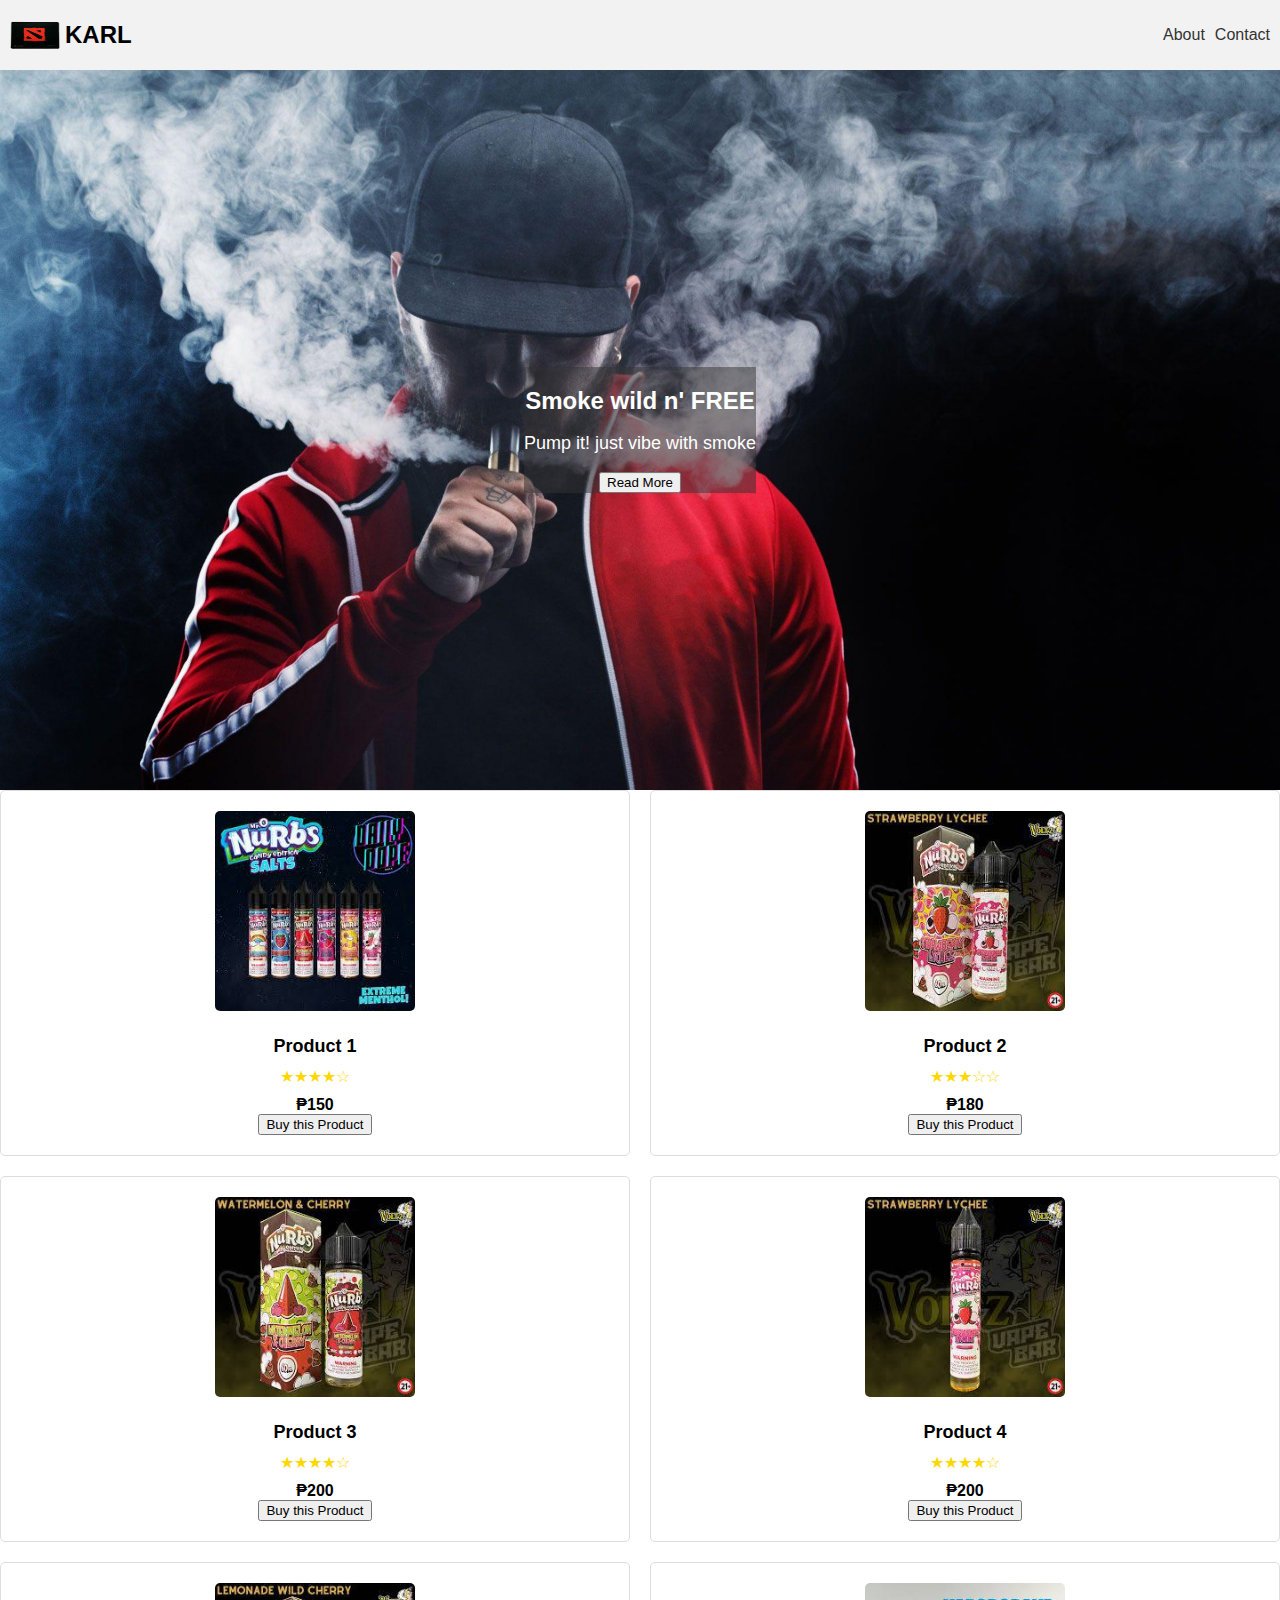
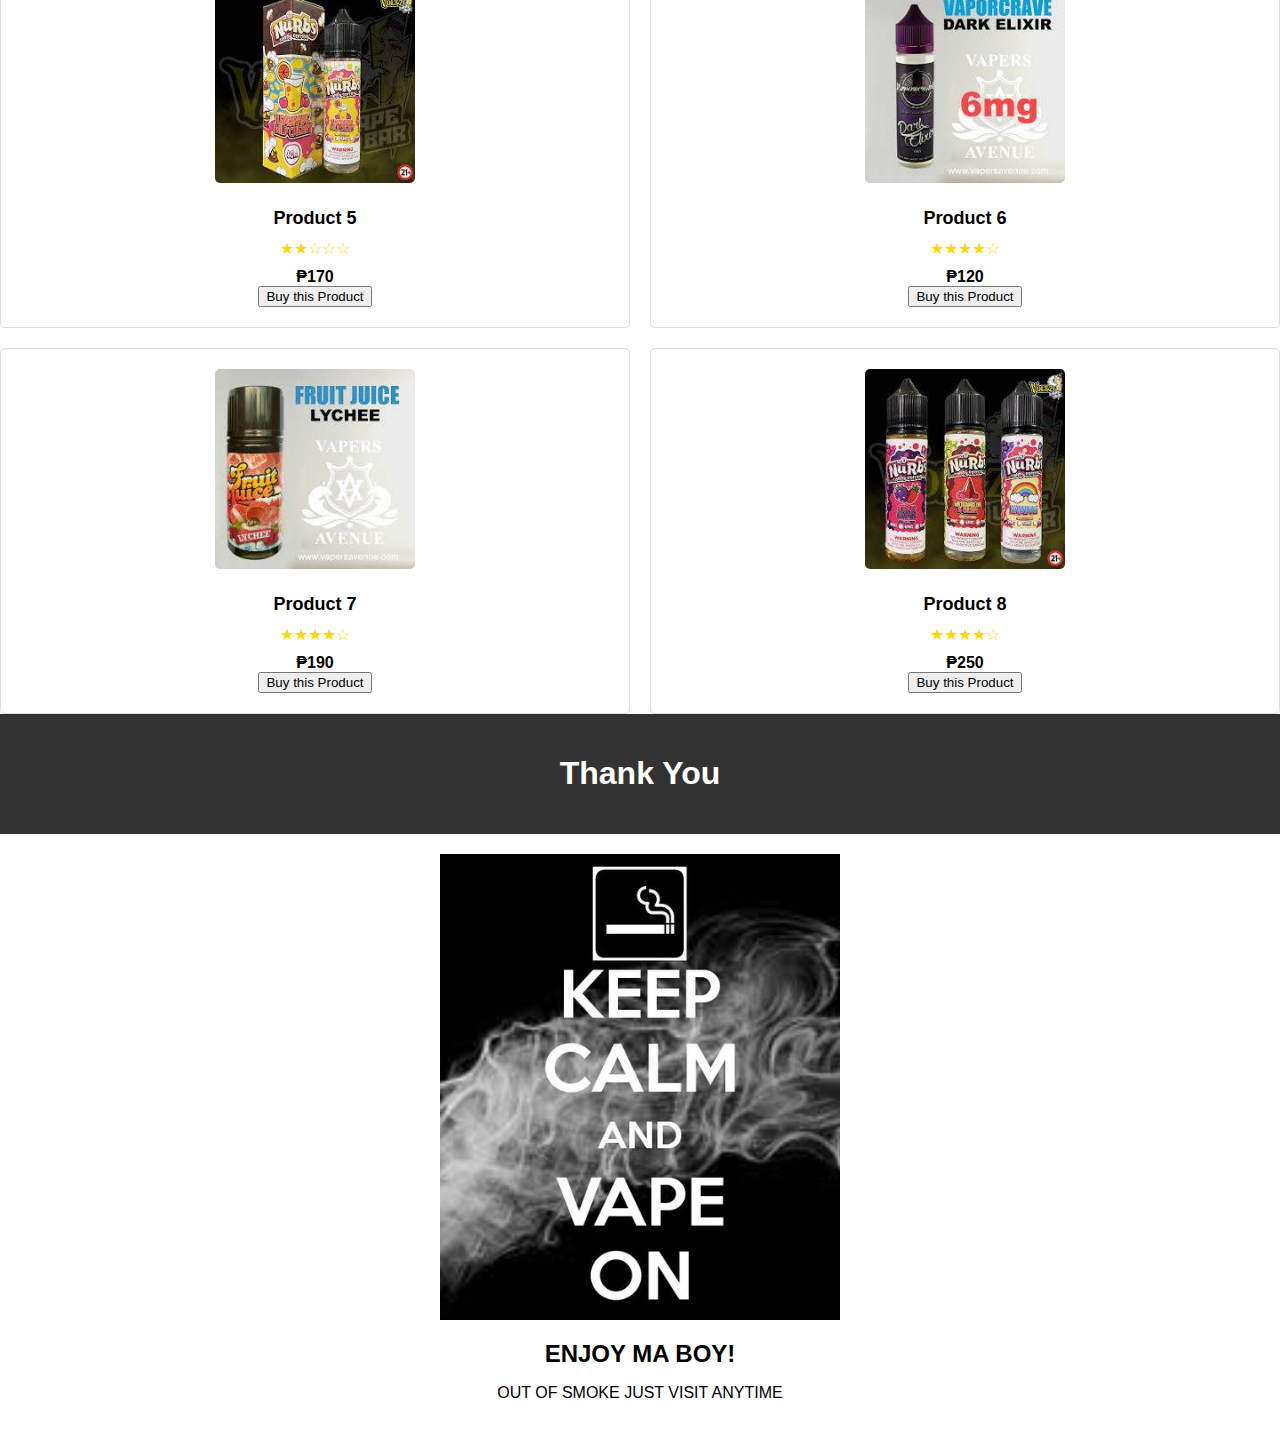
<file: index.html>
<html>
<head>
  <title>Activity 4</title>
  <link rel="stylesheet" href="style.css">
  <link rel="shortcut icon" href="image/logo.png">
</head>
<body>
  <nav class="navbar">
    <div class="logo">
      <img src="image/logo.png" alt="Icon">
      KARL
    </div>
    <div class="nav-links">
      <a href="about.html">About</a>
      <a href="contact.html">Contact</a>
    </div>
  </nav>
  <!--End of Navigation-->
  <div class="image-container">
    <img src="image/bg.jpg" alt="Your Image">
    <div class="image-content">
      <h2>Smoke wild n' FREE</h2>
      <p>Pump it! just vibe with smoke</p>
      <button>Read More</button>
    </div>
  </div>
  <!--ANOTHER LAYOUT-->
  <div class="card-container">
    <div class="card">
      <img src="image/image1.jpg" alt="Image 1">
      <h2 class="card-title">Product 1</h2>
      <div class="card-rate">
        ★★★★☆
      </div>
      <div class="card-price">₱150</div>
      <a href="item/item1.html"><button>Buy this Product</button></a>
    </div>

    <div class="card">
      <img src="image/image2.jpg" alt="Image 2">
      <h2 class="card-title">Product 2</h2>
      <div class="card-rate">
        ★★★☆☆
      </div>
      <div class="card-price">₱180</div>
      <a href="item/item2.html"><button>Buy this Product</button></a>
    </div>
    <div class="card">
      <img src="image/image3.jpg" alt="Image 3">
      <h2 class="card-title">Product 3</h2>
      <div class="card-rate">
        ★★★★☆
      </div>
      <div class="card-price">₱200</div>
      <a href="item/item3.html"><button>Buy this Product</button></a>
    </div>
    <div class="card">
      <img src="image/image4.jpg" alt="Image 4">
      <h2 class="card-title">Product 4</h2>
      <div class="card-rate">
        ★★★★☆
      </div>
      <div class="card-price">₱200</div>
      <a href="item/item4.html"><button>Buy this Product</button></a>
    </div>
    <div class="card">
      <img src="image/image5.jpg" alt="Image 5">
      <h2 class="card-title">Product 5</h2>
      <div class="card-rate">
        ★★☆☆☆
      </div>
      <div class="card-price">₱170</div>
      <a href="item/item5.html"><button>Buy this Product</button></a>
    </div>
    <div class="card">
      <img src="image/image6.jpg" alt="Image 6">
      <h2 class="card-title">Product 6</h2>
      <div class="card-rate">
        ★★★★☆
      </div>
      <div class="card-price">₱120</div>
      <a href="item/item6.html"><button>Buy this Product</button></a>
    </div>
    <div class="card">
        <img src="image/image7.jpg" alt="Image 7">
        <h2 class="card-title">Product 7</h2>
        <div class="card-rate">
          ★★★★☆
        </div>
        <div class="card-price">₱190</div>
        <a href="item/item7.html"><button>Buy this Product</button></a>
      </div>
      <div class="card">
        <img src="image/image8.jpg" alt="Image 8">
        <h2 class="card-title">Product 8</h2>
        <div class="card-rate">
          ★★★★☆
        </div>
        <div class="card-price">₱250</div>
        <a href="item/item8.html"><button>Buy this Product</button></a>
      </div>
  </div>
    <!--Final Layout-->
    <div class="header">
      <h1>Thank You</h1>
    </div>
    <div class="container">
      <div class="thankyou-section">
        <img src="image/ty.jpg" alt="Thank You Image">
        <h2>ENJOY MA BOY!</h2>
       <p>OUT OF SMOKE JUST VISIT ANYTIME</p>
      </div>
    </div>
</body>
</html>
</file>
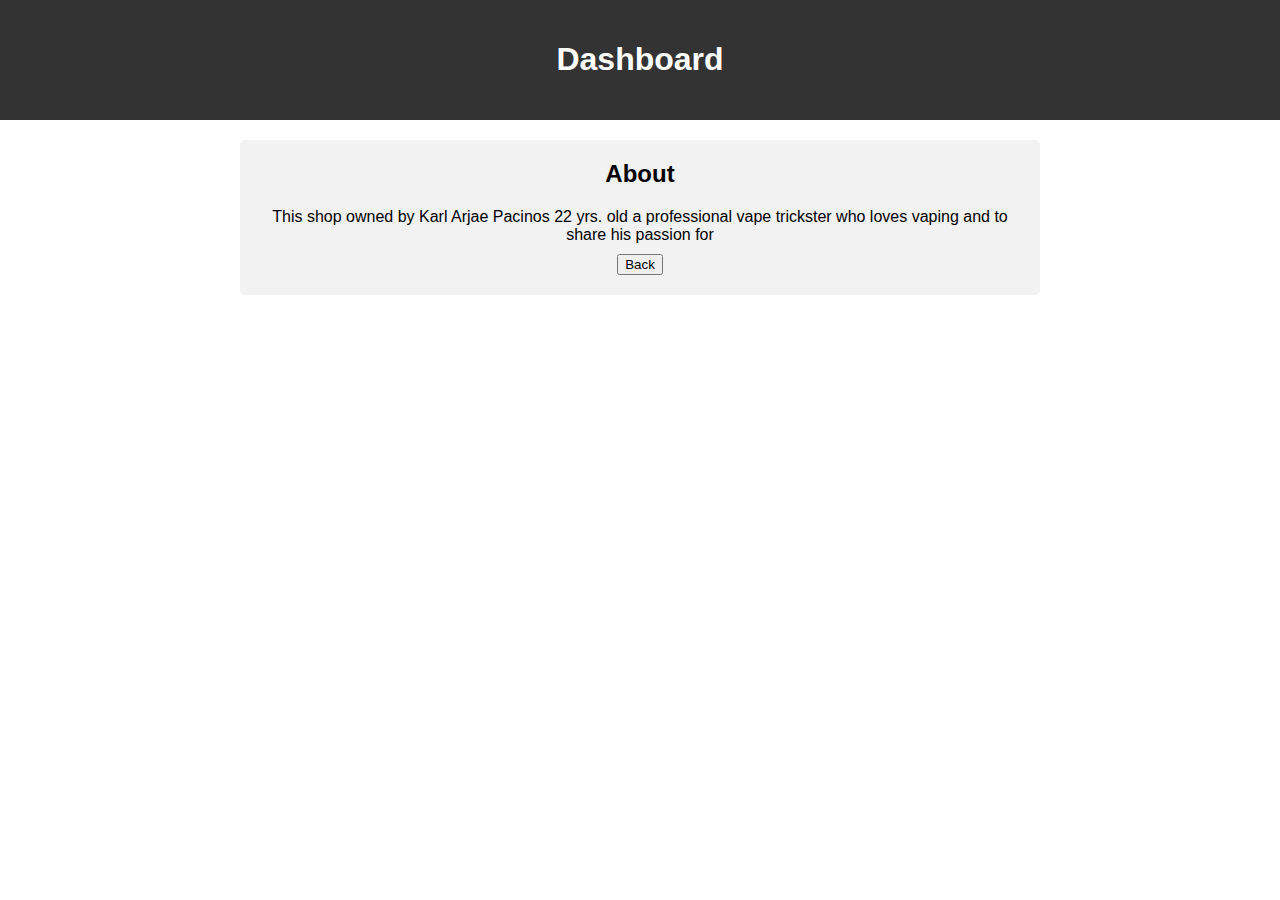
<file: about.html>
<!DOCTYPE html>
<html>
<head>
<link rel="stylesheet" href="style.css">
</head>
<body>
  <div class="header">
    <h1>Dashboard</h1>
  </div>
  <div class="container">
    <div class="about-section">
      <h2>About</h2>
      <p>This shop owned by Karl Arjae Pacinos 22 yrs. old a professional vape trickster who loves vaping and to share his passion for</p>
      <a href="index.html"><button>Back</button></a>
    </div>
  </div>
</body>
</html>
</file>
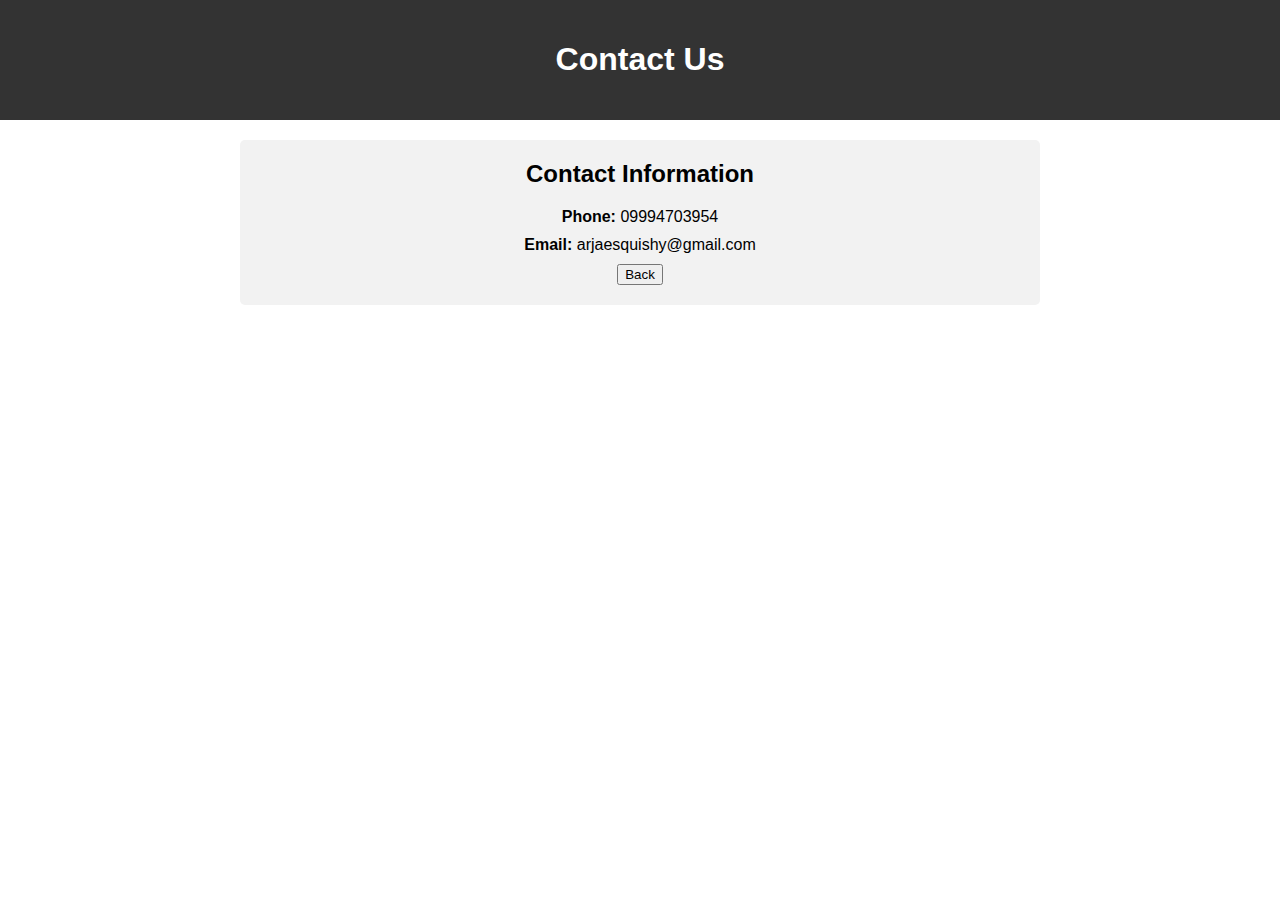
<file: contact.html>
<html>
<head>
  <link rel="stylesheet" href="style.css">
</head>
<body>
  <div class="header">
    <h1>Contact Us</h1>
  </div>
  <div class="container">
    <div class="contact-section">
      <h2>Contact Information</h2>
      <div class="contact-info">
        <span>Phone:</span> 09994703954
      </div>
      <div class="contact-info">
        <span>Email:</span> arjaesquishy@gmail.com
      </div>
      <a href="index.html"><button>Back</button></a>
    </div>
  </div>
</body>
</html>
</file>
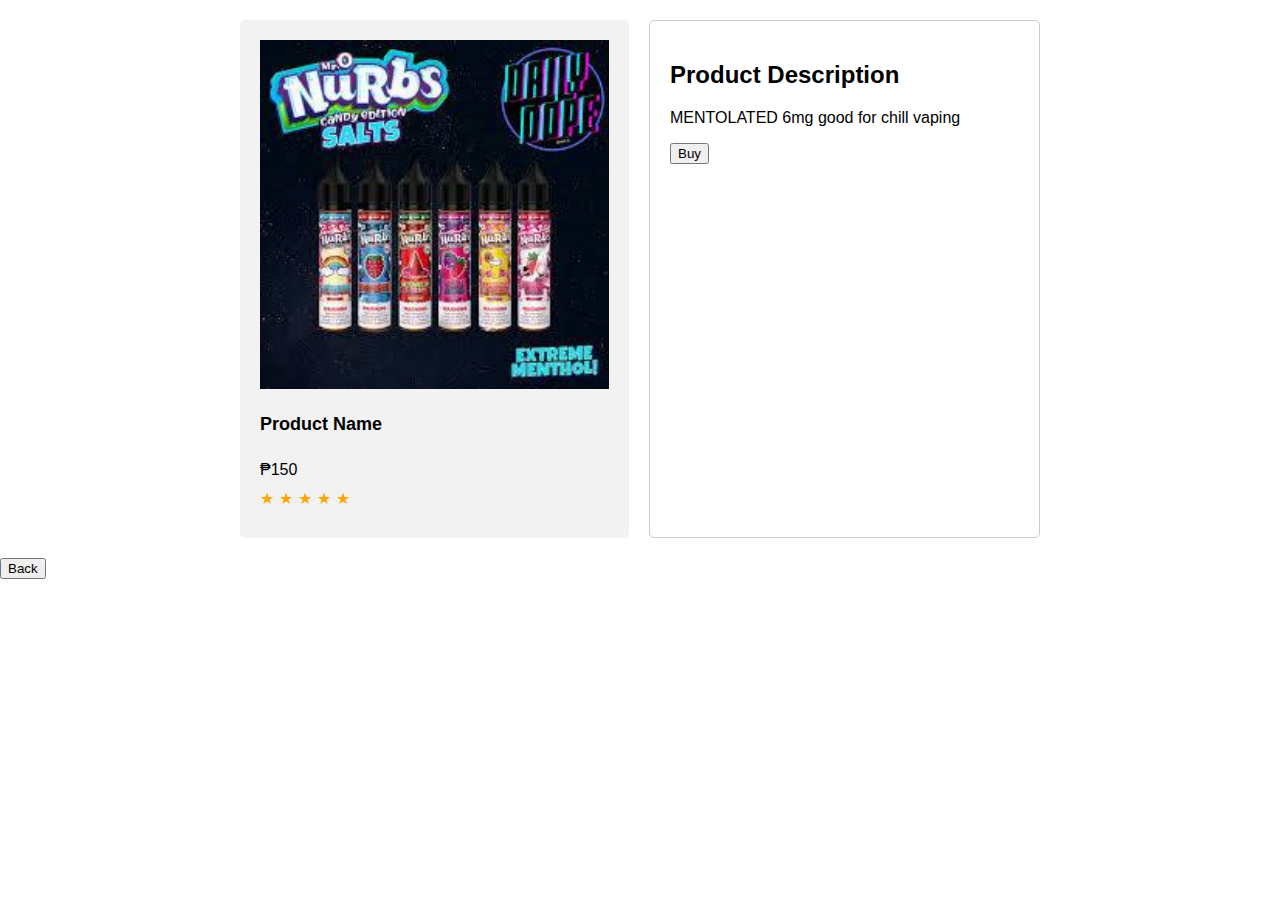
<file: item/item1.html>
<html>
<head>
  <link rel="stylesheet" href="style.css">
</head>
<body>
  <div class="container">
    <div class="card">
      <img class="product-image" src="../image/image1.jpg" alt="Product Image">
      <h2 class="product-name">Product Name</h2>
      <p class="product-price">₱150</p>
      <div class="star-rating">
        <span>&#9733;</span>
        <span>&#9733;</span>
        <span>&#9733;</span>
        <span>&#9733;</span>
        <span>&#9733;</span>
      </div>
    </div>
    <div class="content">
      <h2>Product Description</h2>
      <p>MENTOLATED 6mg good for chill vaping</p>
      <button>Buy</button>
    </div>
  </div>
  <a href="../index.html"><button>Back</button></a>
</body>
</html>
</file>
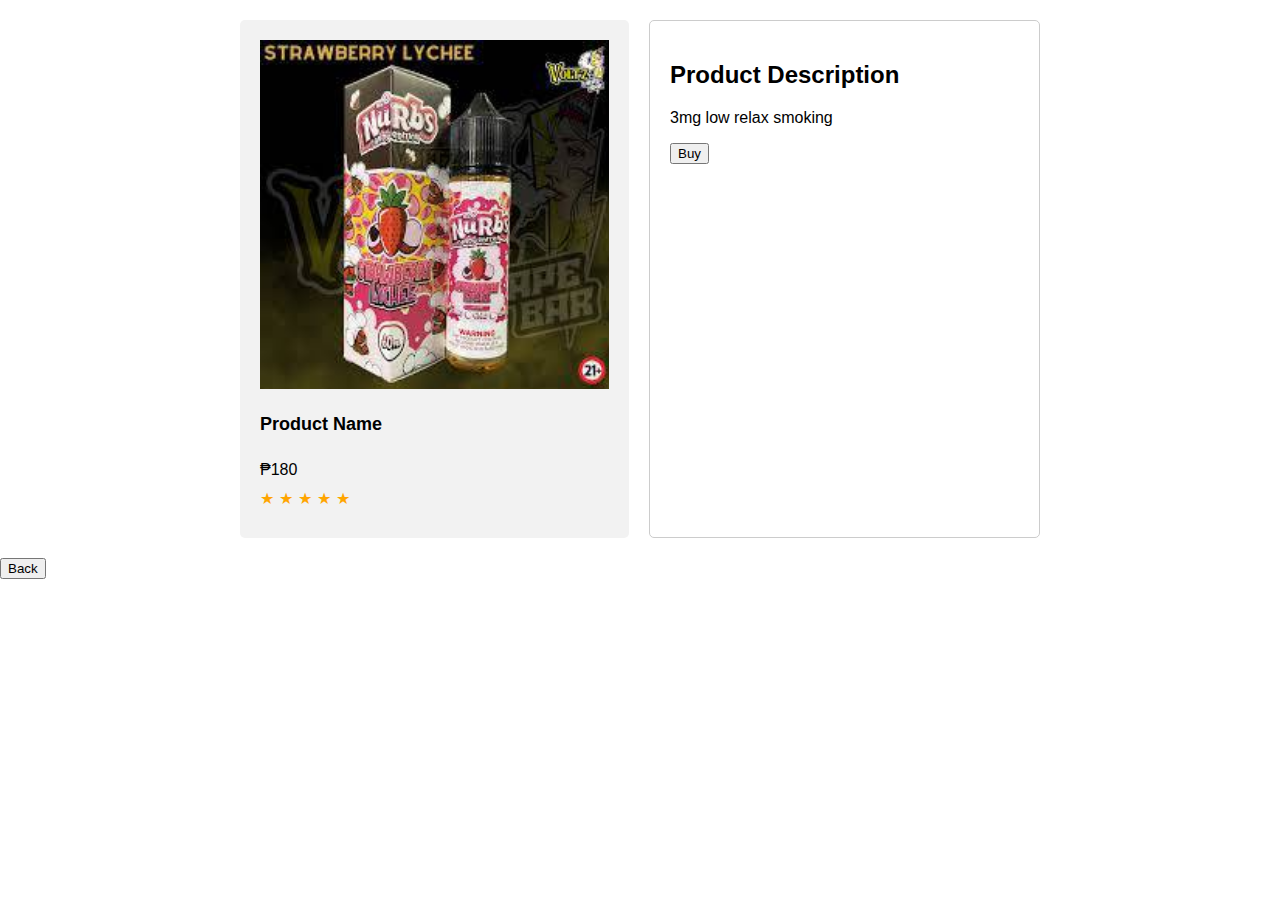
<file: item/item2.html>
<html>
<head>
  <link rel="stylesheet" href="style.css">
</head>
<body>
  <div class="container">
    <div class="card">
      <img class="product-image" src="../image/image2.jpg" alt="Product Image">
      <h2 class="product-name">Product Name</h2>
      <p class="product-price">₱180</p>
      <div class="star-rating">
        <span>&#9733;</span>
        <span>&#9733;</span>
        <span>&#9733;</span>
        <span>&#9733;</span>
        <span>&#9733;</span>
      </div>
    </div>
    <div class="content">
      <h2>Product Description</h2>
     <p>3mg low relax smoking</p>
      <button>Buy</button>
    </div>
  </div>
  <a href="../index.html"><button>Back</button></a>
</body>
</html>
</file>
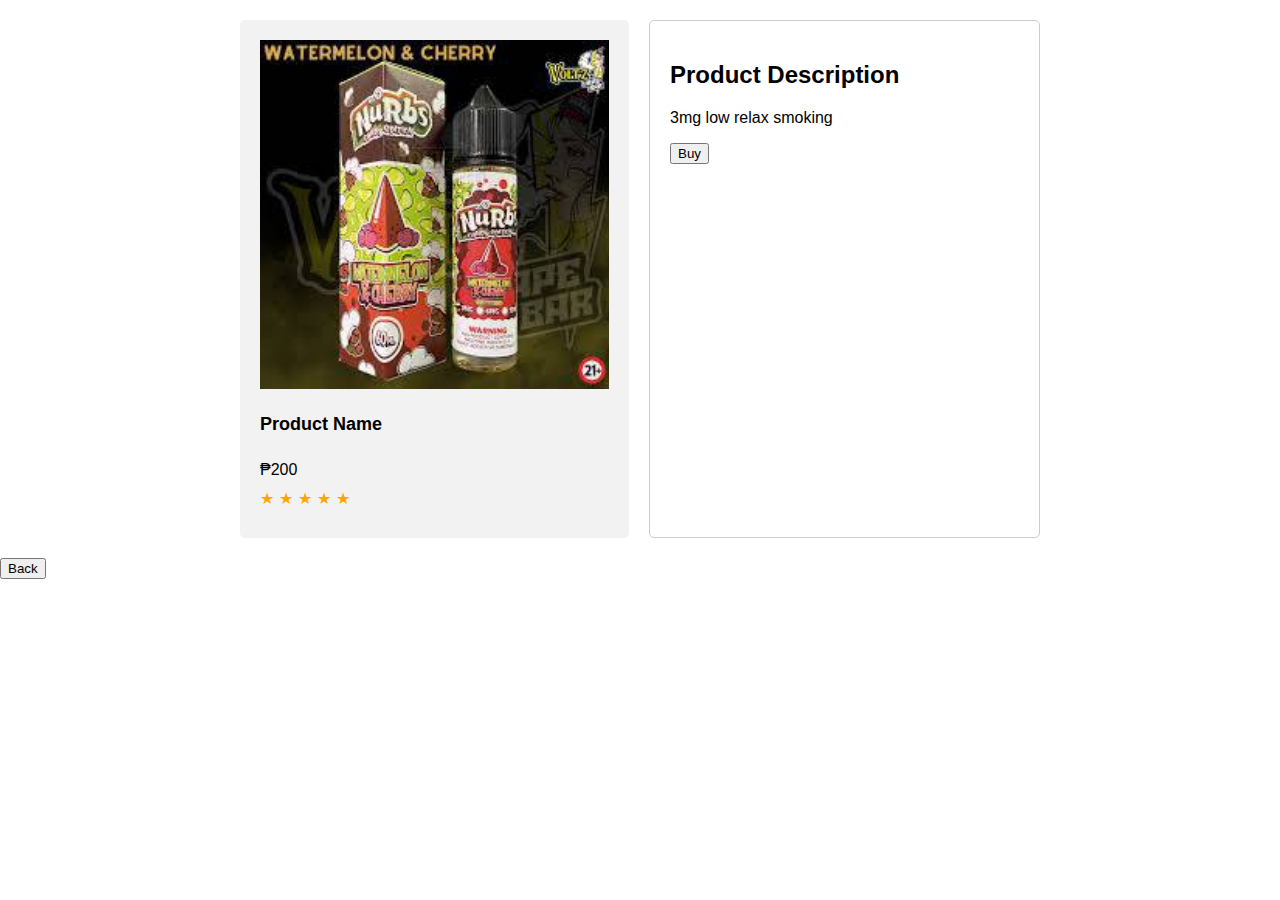
<file: item/item3.html>
<html>
<head>
  <link rel="stylesheet" href="style.css">
</head>
<body>
  <div class="container">
    <div class="card">
      <img class="product-image" src="../image/image3.jpg" alt="Product Image">
      <h2 class="product-name">Product Name</h2>
      <p class="product-price">₱200</p>
      <div class="star-rating">
        <span>&#9733;</span>
        <span>&#9733;</span>
        <span>&#9733;</span>
        <span>&#9733;</span>
        <span>&#9733;</span>
      </div>
    </div>
    <div class="content">
      <h2>Product Description</h2>
    <p>3mg low relax smoking</p>
      <button>Buy</button>
    </div>
  </div>
  <a href="../index.html"><button>Back</button></a>
</body>
</html>
</file>
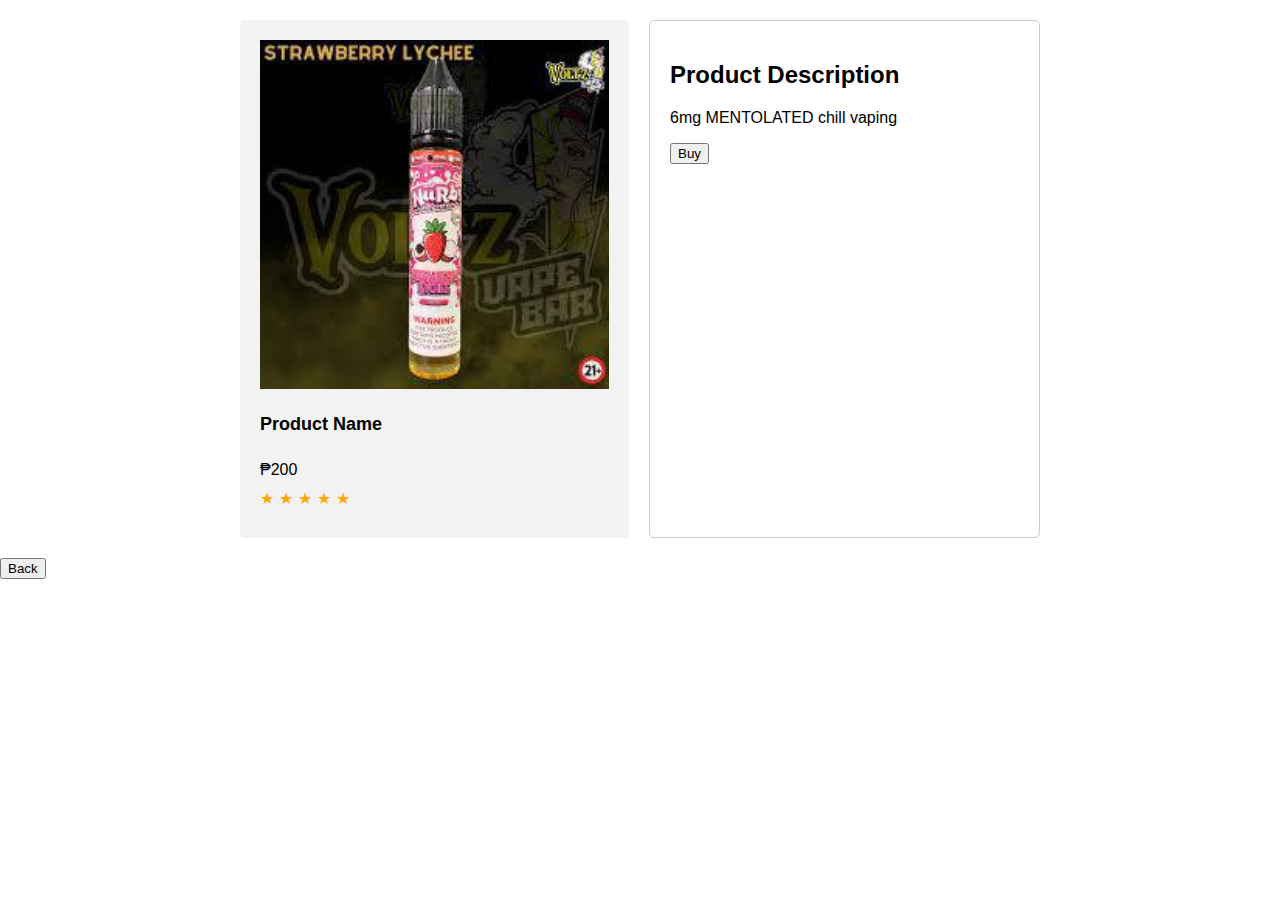
<file: item/item4.html>
<html>
<head>
  <link rel="stylesheet" href="style.css">
</head>
<body>
  <div class="container">
    <div class="card">
      <img class="product-image" src="../image/image4.jpg" alt="Product Image">
      <h2 class="product-name">Product Name</h2>
      <p class="product-price">₱200</p>
      <div class="star-rating">
        <span>&#9733;</span>
        <span>&#9733;</span>
        <span>&#9733;</span>
        <span>&#9733;</span>
        <span>&#9733;</span>
      </div>
    </div>
    <div class="content">
      <h2>Product Description</h2>
    <p>6mg MENTOLATED chill vaping</p>
      <button>Buy</button>
    </div>
  </div>
  <a href="../index.html"><button>Back</button></a>
</body>
</html>
</file>
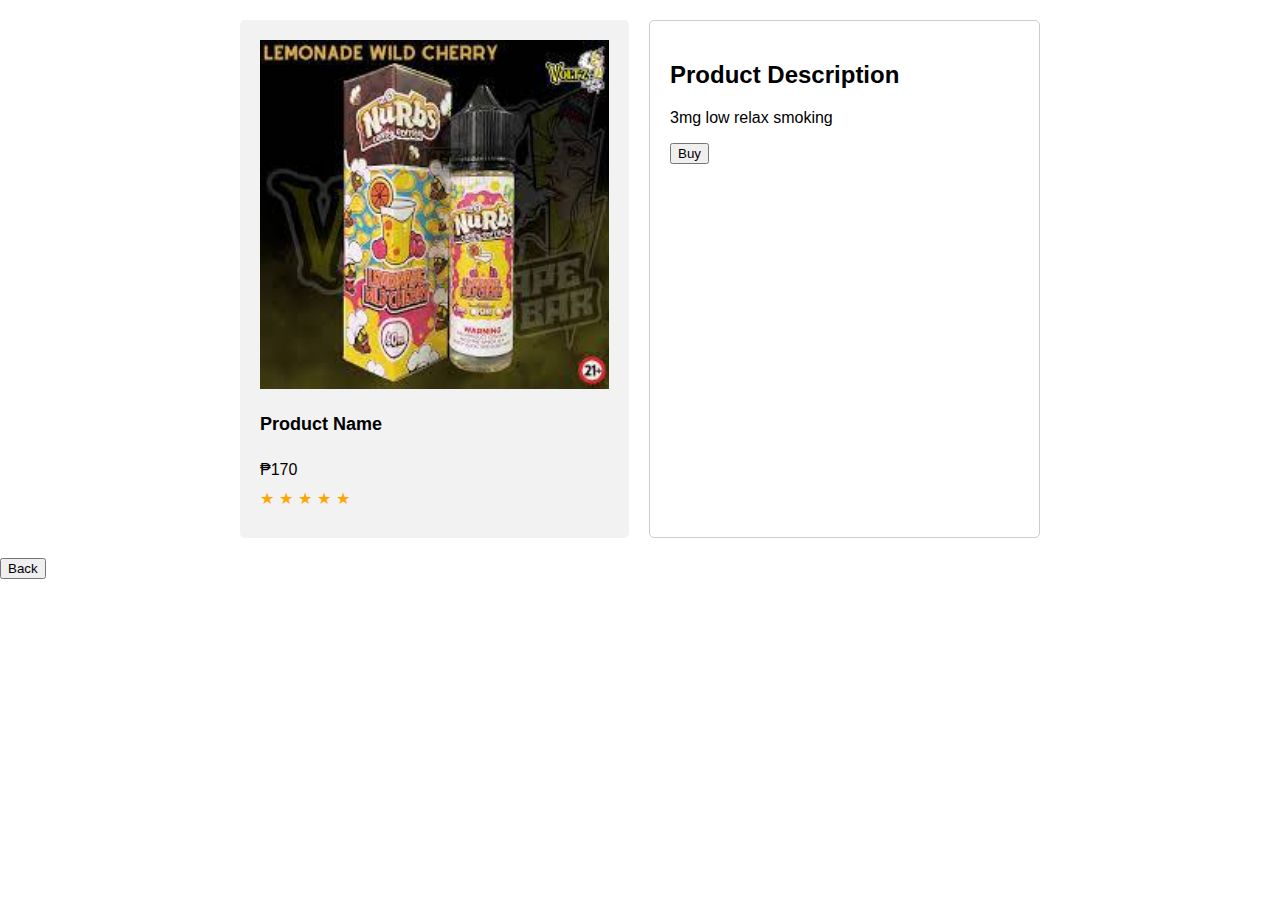
<file: item/item5.html>
<html>
<head>
  <link rel="stylesheet" href="style.css">
</head>
<body>
  <div class="container">
    <div class="card">
      <img class="product-image" src="../image/image5.jpg" alt="Product Image">
      <h2 class="product-name">Product Name</h2>
      <p class="product-price">₱170</p>
      <div class="star-rating">
        <span>&#9733;</span>
        <span>&#9733;</span>
        <span>&#9733;</span>
        <span>&#9733;</span>
        <span>&#9733;</span>
      </div>
    </div>
    <div class="content">
      <h2>Product Description</h2>
      <p>3mg low relax smoking</p>
      <button>Buy</button>
    </div>
  </div>
  <a href="../index.html"><button>Back</button></a>
</body>
</html>
</file>
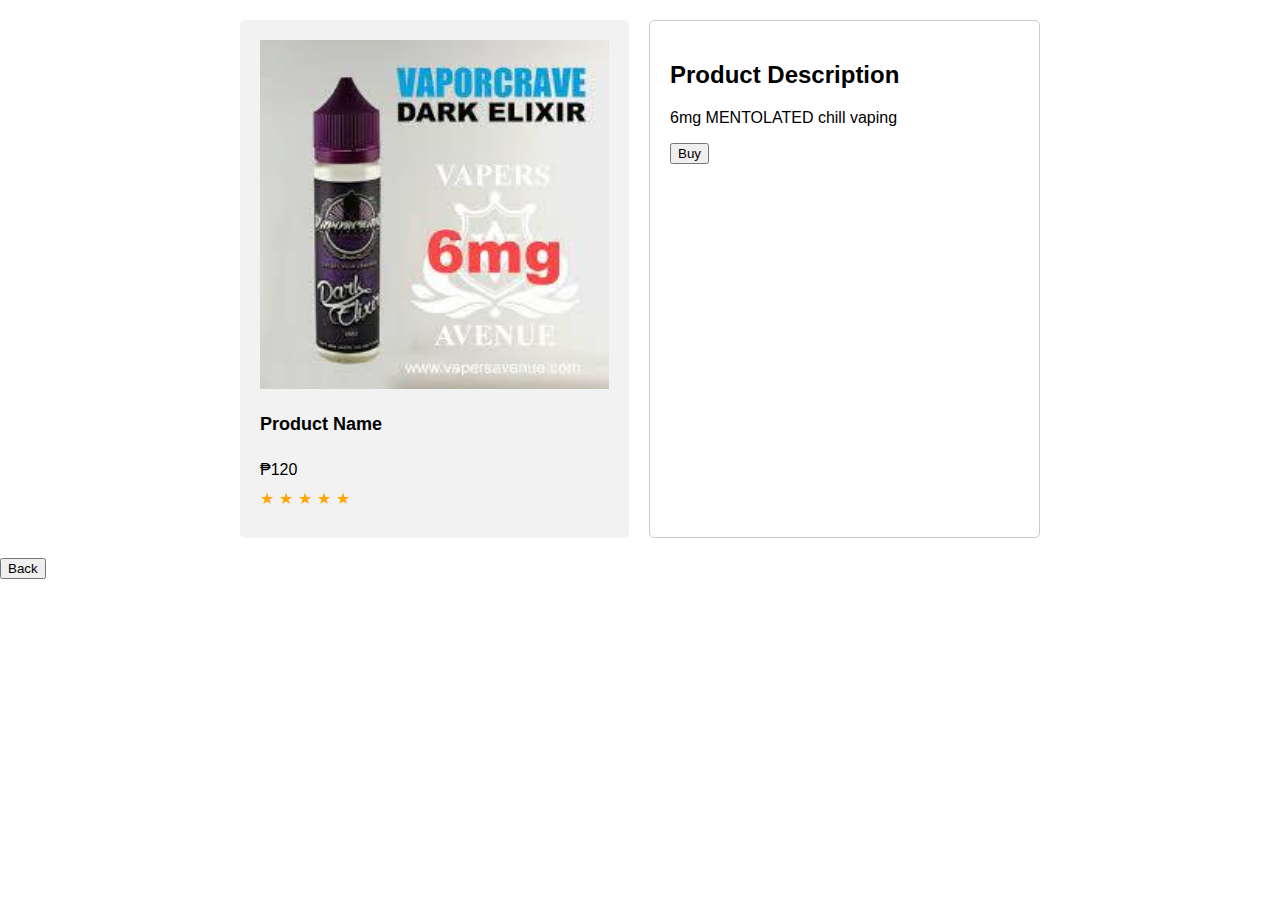
<file: item/item6.html>
<html>
<head>
  <link rel="stylesheet" href="style.css">
</head>
<body>
  <div class="container">
    <div class="card">
      <img class="product-image" src="../image/image6.jpg" alt="Product Image">
      <h2 class="product-name">Product Name</h2>
      <p class="product-price">₱120</p>
      <div class="star-rating">
        <span>&#9733;</span>
        <span>&#9733;</span>
        <span>&#9733;</span>
        <span>&#9733;</span>
        <span>&#9733;</span>
      </div>
    </div>
    <div class="content">
      <h2>Product Description</h2>
     <p>6mg MENTOLATED chill vaping</p>
      <button>Buy</button>
    </div>
  </div>
  <a href="../index.html"><button>Back</button></a>
</body>
</html>
</file>
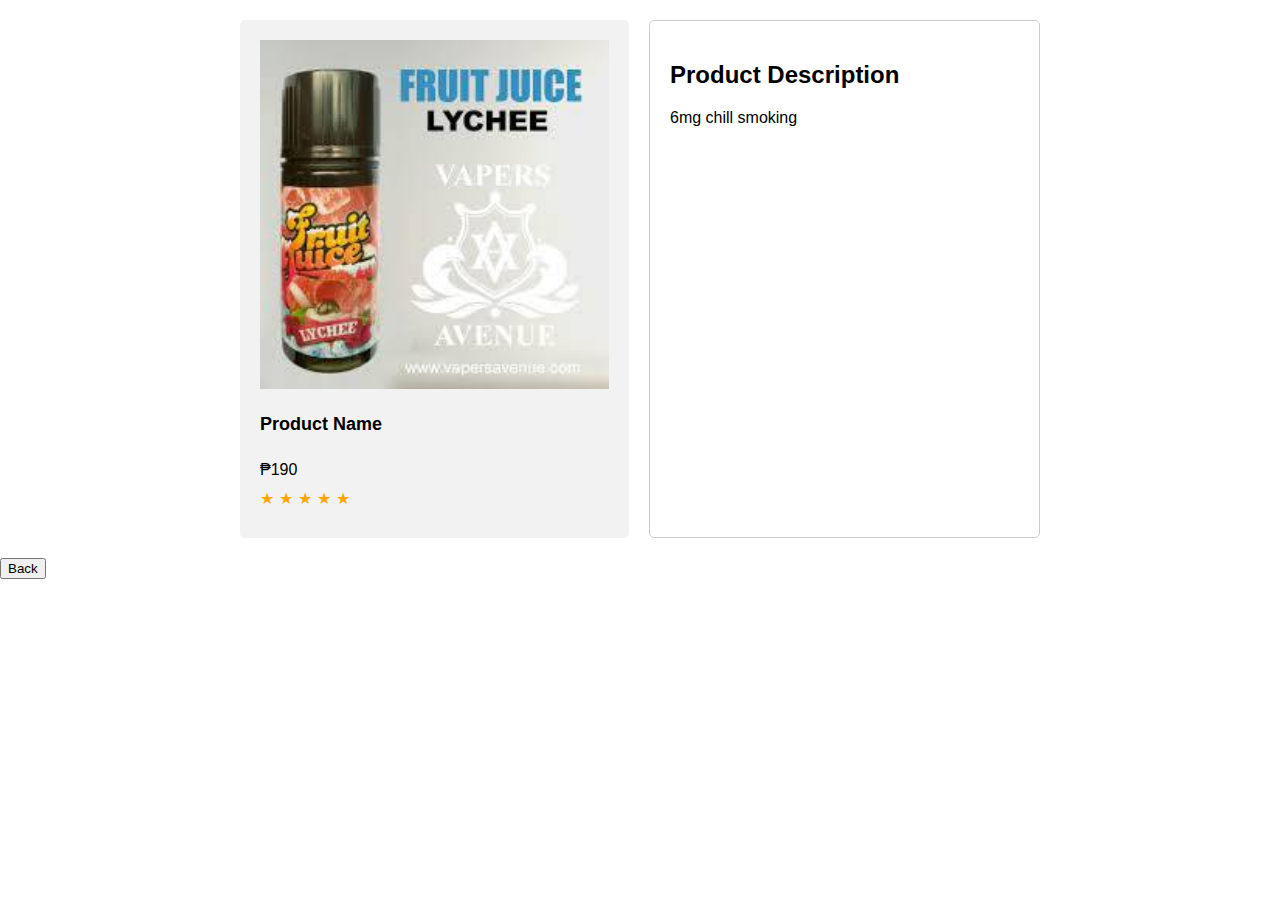
<file: item/item7.html>
<html>
<head>
  <link rel="stylesheet" href="style.css">
</head>
<body>
  <div class="container">
    <div class="card">
      <img class="product-image" src="../image/image7.jpg" alt="Product Image">
      <h2 class="product-name">Product Name</h2>
      <p class="product-price">₱190</p>
      <div class="star-rating">
        <span>&#9733;</span>
        <span>&#9733;</span>
        <span>&#9733;</span>
        <span>&#9733;</span>
        <span>&#9733;</span>
      </div>
    </div>
    <div class="content">
      <h2>Product Description</h2>
      <p>6mg chill smoking</p>
    </div>
  </div>
  <a href="../index.html"><button>Back</button></a>
</body>
</html>
</file>
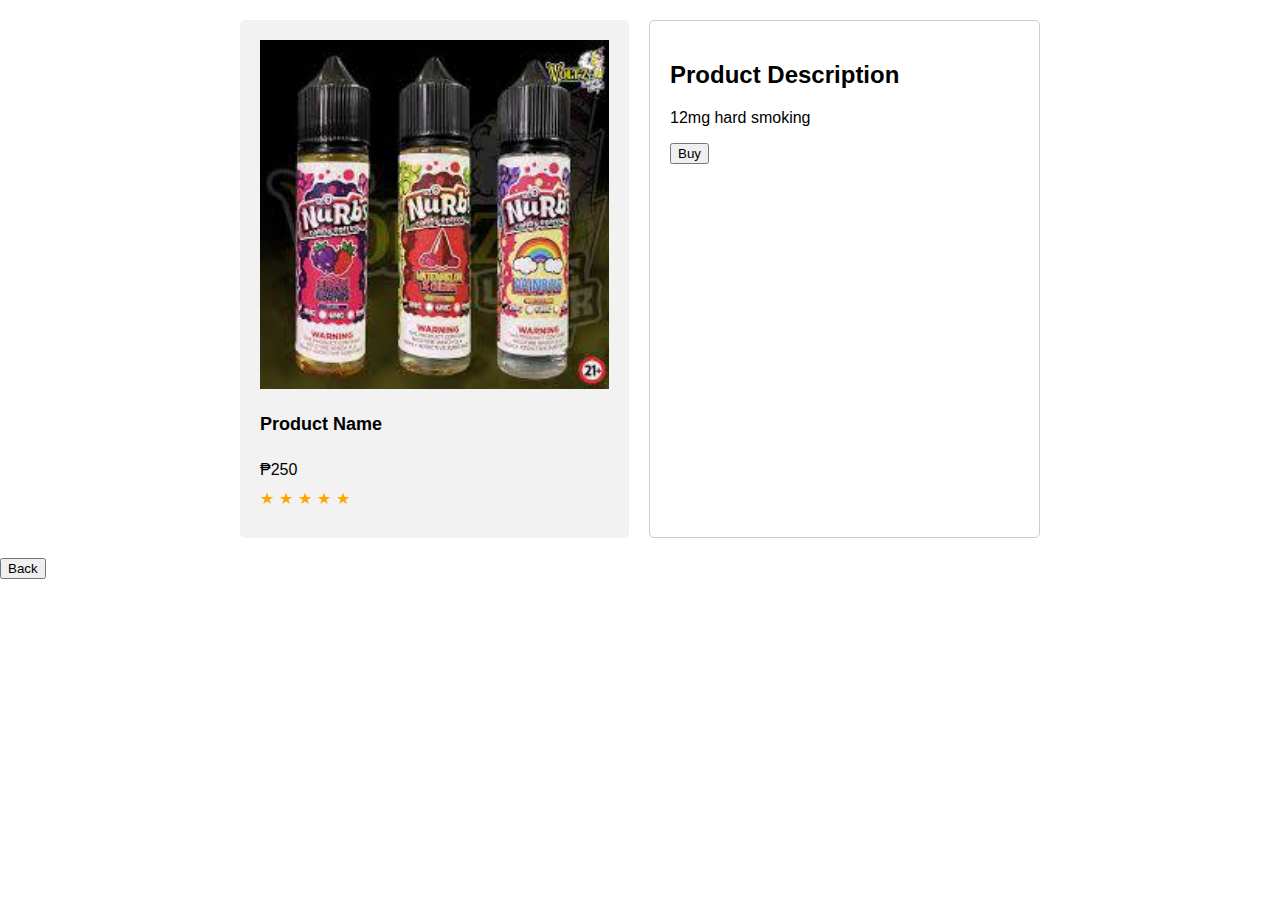
<file: item/item8.html>
<html>
<head>
  <link rel="stylesheet" href="style.css">
</head>
<body>
  <div class="container">
    <div class="card">
      <img class="product-image" src="../image/image8.jpg" alt="Product Image">
      <h2 class="product-name">Product Name</h2>
      <p class="product-price">₱250</p>
      <div class="star-rating">
        <span>&#9733;</span>
        <span>&#9733;</span>
        <span>&#9733;</span>
        <span>&#9733;</span>
        <span>&#9733;</span>
      </div>
    </div>
    <div class="content">
      <h2>Product Description</h2>
     <p>12mg hard smoking</p>
      <button>Buy</button>
    </div>
  </div>
  <a href="../index.html"><button>Back</button></a>
</body>
</html>
</file>
<file: style.css>
/* CSS to style the navigation and logo */
   .navbar {
    display: flex;
    justify-content: space-between;
    align-items: center;
    background-color: #f2f2f2;
    padding: 10px;
  }
  
  .logo {
    display: flex;
    align-items: center;
    font-size: 24px;
    font-weight: bold;
  }
  
  .logo img {
    width: 50px;
    height: 50px;
    margin-right: 5px;
  }
  
  .nav-links {
    display: flex;
  }
  
  .nav-links a{
    margin-left: 10px;
    text-decoration: none;
    color: #333;
  }

  /*--------------Context----------*/
  .image-container {
    position: relative;
    display: inline-block;
  }

  .image-container img {
    display: block;
    width: 100%;
    height: auto;
  }

  .image-content {
    position: absolute;
    top: 50%;
    left: 50%;
    transform: translate(-50%, -50%);
    text-align: center;
    background-color: #33333383;
  }

  .image-content h2 {
    color: #fff;
    font-size: 24px;
    margin-bottom: 10px;
  }

  .image-content p {
    color: #fff;
    font-size: 18px;
  }
  /*--------------For Another Layout----------*/
  .card-container {
    display: grid;
    grid-template-columns: repeat(4, 1fr);
    grid-gap: 20px;
  }

  .card {
    border: 1px solid #ddd;
    border-radius: 5px;
    padding: 20px;
    text-align: center;
  }

  .card img {
    width: 100%;
    max-width: 200px;
    height: auto;
    border-radius: 5px;
    margin-bottom: 10px;
  }

  .card-title {
    font-size: 18px;
    margin-bottom: 10px;
  }

  .card-rate {
    color: gold;
    margin-bottom: 10px;
  }

  .card-price {
    font-weight: bold;
  }
  .header {
   background-color: #333;
   color: #fff;
   padding: 20px;
  text-align: center;
  }

  .container {
  max-width: 800px;
  margin: 0 auto;
  padding: 20px;
  text-align: center;
  }

 .thankyou-section {
  margin-bottom: 20px;
}

.thankyou-section img {
max-width: 400px;
margin-bottom: 20px;
}

.thankyou-section h2 {
margin-top: 0;
margin-bottom: 10px;
}

.thankyou-section p {
margin-bottom: 10px;
}
/* CSS to style the navigation and logo */
.navbar {
  display: flex;
  justify-content: space-between;
  align-items: center;
  background-color: #f2f2f2;
  padding: 10px;
}

.logo {
  display: flex;
  align-items: center;
  font-size: 24px;
  font-weight: bold;
}

.logo img {
  width: 50px;
  height: 50px;
  margin-right: 5px;
}

.nav-links {
  display: flex;
}

.nav-links a {
  margin-left: 10px;
  text-decoration: none;
  color: #333;
}

/*--------------Context----------*/
.image-container {
  position: relative;
  display: inline-block;
}

.image-container img {
  display: block;
  width: 100%;
  height: auto;
}

.image-content {
  position: absolute;
  top: 50%;
  left: 50%;
  transform: translate(-50%, -50%);
  text-align: center;
  background-color: #33333383;
}

.image-content h2 {
  color: #fff;
  font-size: 24px;
  margin-bottom: 10px;
}

.image-content p {
  color: #fff;
  font-size: 18px;
}

/*--------------For Another Layout----------*/
.card-container {
  display: grid;
  grid-template-columns: repeat(2, 1fr);
  grid-gap: 20px;
}

.card {
  border: 1px solid #ddd;
  border-radius: 5px;
  padding: 20px;
  text-align: center;
}

.card img {
  width: 100%;
  max-width: 200px;
  height: auto;
  border-radius: 5px;
  margin-bottom: 10px;
}

.card-title {
  font-size: 18px;
  margin-bottom: 10px;
}

.card-rate {
  color: gold;
  margin-bottom: 10px;
}

.card-price {
  font-weight: bold;
}

.header {
  background-color: #333;
  color: #fff;
  padding: 20px;
  text-align: center;
}

.container {
  max-width: 800px;
  margin: 0 auto;
  padding: 20px;
  text-align: center;
}

.thankyou-section {
  margin-bottom: 20px;
}

.thankyou-section img {
  max-width: 400px;
  margin-bottom: 20px;
}

.thankyou-section h2 {
  margin-top: 0;
  margin-bottom: 10px;
}

.thankyou-section p {
  margin-bottom: 10px;
}




body {
  font-family: Arial, sans-serif;
  margin: 0;
  padding: 0;
}

.header {
  background-color: #333;
  color: #fff;
  padding: 20px;
  text-align: center;
}

.container {
  max-width: 800px;
  margin: 0 auto;
  padding: 20px;
}

.contact-section {
  background-color: #f2f2f2;
  padding: 20px;
  border-radius: 5px;
  margin-bottom: 20px;
}

.contact-section h2 {
  margin-top: 0;
}

.contact-info {
  margin-bottom: 10px;
}

.contact-info span {
  font-weight: bold;
}
/*-------------------ABOUT----------*/

body {
  font-family: Arial, sans-serif;
  margin: 0;
  padding: 0;
}

.header {
  background-color: #333;
  color: #fff;
  padding: 20px;
  text-align: center;
}

.container {
  max-width: 800px;
  margin: 0 auto;
  padding: 20px;
}

.about-section {
  background-color: #f2f2f2;
  padding: 20px;
  border-radius: 5px;
  margin-bottom: 20px;
}

.about-section h2 {
  margin-top: 0;
}

.about-section p {
  margin-bottom: 10px;
}
</file>
<file: item/style.css>
body {
    font-family: Arial, sans-serif;
    margin: 0;
    padding: 0;
  }

  .container {
    max-width: 800px;
    margin: 0 auto;
    padding: 20px;
    display: flex;
  }

  .card {
    flex: 1;
    display: flex;
    flex-direction: column;
    background-color: #f2f2f2;
    padding: 20px;
    border-radius: 5px;
    margin-right: 20px;
  }

  .product-image {
    max-width: 100%;
    height: auto;
    margin-bottom: 10px;
  }

  .product-name {
    font-size: 18px;
    font-weight: bold;
    margin-bottom: 10px;
  }

  .product-price {
    font-size: 16px;
    margin-bottom: 10px;
  }

  .star-rating {
    display: flex;
    align-items: center;
    margin-bottom: 10px;
  }

  .star-rating span {
    color: orange;
    margin-right: 5px;
  }

  .content {
    flex: 1;
    border: 1px solid #ccc;
    background-color: #fff;
    padding: 20px;
    border-radius: 5px;
  }
</file>
